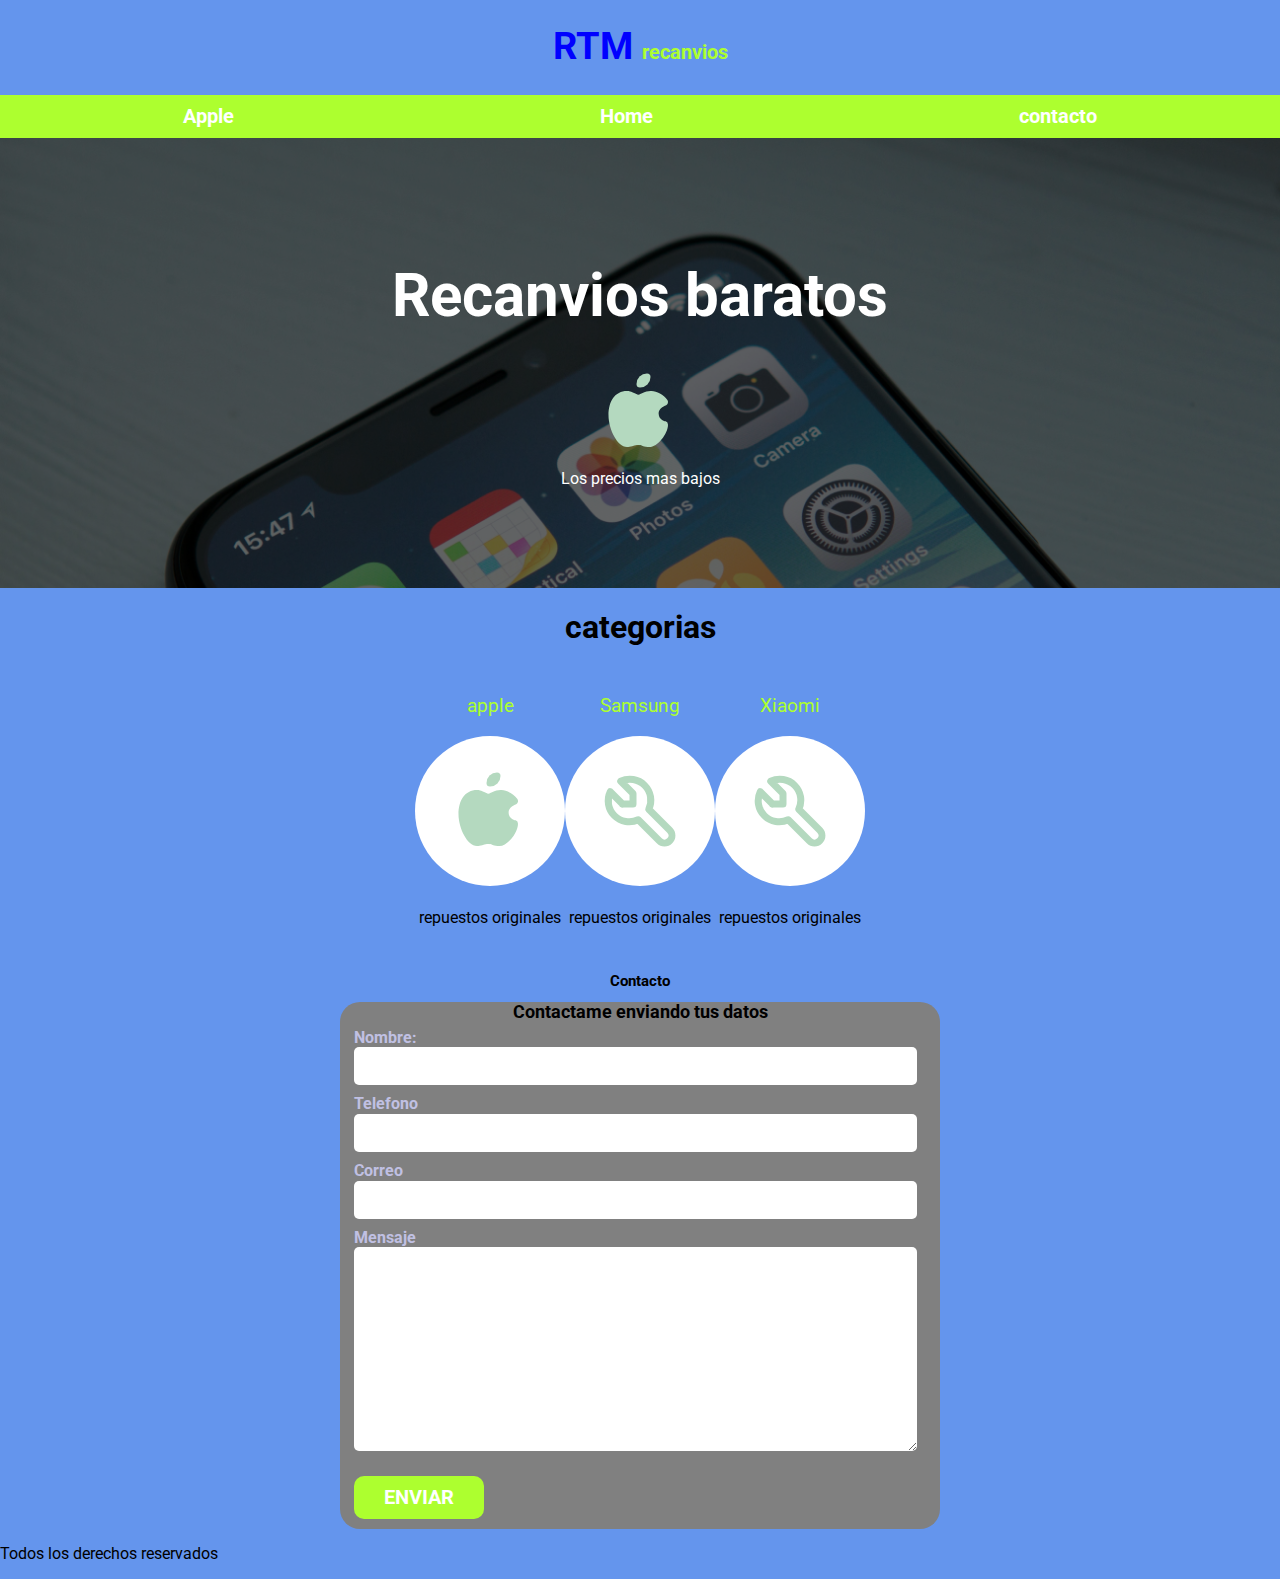
<file: Index.html>
<!DOCTYPE html>
<html lang="es">
<head>
    <meta charset="UTF-8">
    <meta name="viewport" content="width=device-width, initial-scale=1.0">
    <title>Recanvios WOW</title>
    <link rel="stylesheet" href="ccs/styles.css">
    <link rel="preconnect" href="https://fonts.googleapis.com">
    <link rel="preconnect" href="https://fonts.gstatic.com" crossorigin>
    <link href="https://fonts.googleapis.com/css2?family=Roboto&display=swap" rel="stylesheet">
    <link rel="stylesheet" href="ccs/normalize.css">
</head>



<body>
    <header>
        <h1 class="titulo">RTM <span>recanvios</span></h1>
    </header>
    <div class="bg-secundario">
        <nav class="navegacion-principal contenedor">
            <a href="apple.html">Apple</a>
            <a href="">Home</a>
            <a href="">contacto</a>
        </nav>
    </div>
    
    <section class="hero">
        <div class="contenido-hero">
            
            <h1>
             Recanvios baratos
            </h1>
            <svg xmlns="http://www.w3.org/2000/svg" width="84" height="84" viewBox="0 0 24 24" fill="#b4d9bf" class="icon icon-tabler icons-tabler-filled icon-tabler-brand-apple"><path stroke="none" d="M0 0h24v24H0z" fill="none"/><path d="M15.079 5.999l.239 .012c1.43 .097 3.434 1.013 4.508 2.586a1 1 0 0 1 -.344 1.44c-.05 .028 -.372 .158 -.497 .217a4.15 4.15 0 0 0 -.722 .431c-.614 .461 -.948 1.009 -.942 1.694c.01 .885 .339 1.454 .907 1.846c.208 .143 .436 .253 .666 .33c.126 .043 .426 .116 .444 .122a1 1 0 0 1 .662 .942c0 2.621 -3.04 6.381 -5.286 6.381c-.79 0 -1.272 -.091 -1.983 -.315l-.098 -.031c-.463 -.146 -.702 -.192 -1.133 -.192c-.52 0 -.863 .06 -1.518 .237l-.197 .053c-.575 .153 -.964 .226 -1.5 .248c-2.749 0 -5.285 -5.093 -5.285 -9.072c0 -3.87 1.786 -6.92 5.286 -6.92c.297 0 .598 .045 .909 .128c.403 .107 .774 .26 1.296 .508c.787 .374 .948 .44 1.009 .44h.016c.03 -.003 .128 -.047 1.056 -.457c1.061 -.467 1.864 -.685 2.746 -.616l-.24 -.012z" /><path d="M14 1a1 1 0 0 1 1 1a3 3 0 0 1 -3 3a1 1 0 0 1 -1 -1a3 3 0 0 1 3 -3z" /></svg>
            <p>Los precios mas bajos</p>
        </div>
    </section>
    <main>
        <h1>categorias</h1>
    <div class="categorias">

        <section class="contenido">
            <h3>apple</h3>
            <div class="icono"> 
               <svg xmlns="http://www.w3.org/2000/svg" width="84" height="84" viewBox="0 0 24 24" fill="#b4d9bf" class="icon icon-tabler icons-tabler-filled icon-tabler-brand-apple"><path stroke="none" d="M0 0h24v24H0z" fill="none"/><path d="M15.079 5.999l.239 .012c1.43 .097 3.434 1.013 4.508 2.586a1 1 0 0 1 -.344 1.44c-.05 .028 -.372 .158 -.497 .217a4.15 4.15 0 0 0 -.722 .431c-.614 .461 -.948 1.009 -.942 1.694c.01 .885 .339 1.454 .907 1.846c.208 .143 .436 .253 .666 .33c.126 .043 .426 .116 .444 .122a1 1 0 0 1 .662 .942c0 2.621 -3.04 6.381 -5.286 6.381c-.79 0 -1.272 -.091 -1.983 -.315l-.098 -.031c-.463 -.146 -.702 -.192 -1.133 -.192c-.52 0 -.863 .06 -1.518 .237l-.197 .053c-.575 .153 -.964 .226 -1.5 .248c-2.749 0 -5.285 -5.093 -5.285 -9.072c0 -3.87 1.786 -6.92 5.286 -6.92c.297 0 .598 .045 .909 .128c.403 .107 .774 .26 1.296 .508c.787 .374 .948 .44 1.009 .44h.016c.03 -.003 .128 -.047 1.056 -.457c1.061 -.467 1.864 -.685 2.746 -.616l-.24 -.012z" /><path d="M14 1a1 1 0 0 1 1 1a3 3 0 0 1 -3 3a1 1 0 0 1 -1 -1a3 3 0 0 1 3 -3z" /></svg>
            </div>
        <p>repuestos originales</p>
            
        </section>
        <section class="contenido">
            <h3>Samsung</h3>
            <div class="icono">
                <svg xmlns="http://www.w3.org/2000/svg" width="84" height="84" viewBox="0 0 24 24" fill="none" stroke="#b4d9bf" stroke-width="2" stroke-linecap="round" stroke-linejoin="round" class="icon icon-tabler icons-tabler-outline icon-tabler-tool"><path stroke="none" d="M0 0h24v24H0z" fill="none"/><path d="M7 10h3v-3l-3.5 -3.5a6 6 0 0 1 8 8l6 6a2 2 0 0 1 -3 3l-6 -6a6 6 0 0 1 -8 -8l3.5 3.5" /></svg>
            </div>
            <p>repuestos originales</p>
        </section>
        <section class="contenido">
            <h3>Xiaomi</h3>
            <div class="icono">
                <svg xmlns="http://www.w3.org/2000/svg" width="84" height="84" viewBox="0 0 24 24" fill="none" stroke="#b4d9bf" stroke-width="2" stroke-linecap="round" stroke-linejoin="round" class="icon icon-tabler icons-tabler-outline icon-tabler-tool"><path stroke="none" d="M0 0h24v24H0z" fill="none"/><path d="M7 10h3v-3l-3.5 -3.5a6 6 0 0 1 8 8l6 6a2 2 0 0 1 -3 3l-6 -6a6 6 0 0 1 -8 -8l3.5 3.5" /></svg>
            </div>
            <p>repuestos originales</p>
            
        </section>
    </div>
        
        <section>
            <H2>Contacto</H2>
            <Form class="formulario" action="">
                <fieldset>
                    <legend>Contactame enviando tus datos</legend>
                    <div class="contenedor-campos">
                        <div class="campo">
                            <label for="">Nombre:</label>
                            <input class="text-input" type="text" name="nombre">
                        </div>
                        <div class="campo">
                            <label for="">Telefono</label>
                            <input class="text-input" type="tel" name="Telefono" id="">
                        </div>
                        <div class="campo">
                            <label for="">Correo</label>
                            <input class="text-input" type="email" name="Correo" id="">
                        </div>
                        <div class="campo">
                            <label for="">Mensaje</label>
                            <textarea class="text-input" cname="mensaje" id="" cols="30" rows="10"></textarea>
                        </div>
                        <div>
                            <input class="button" type="submit" value="Enviar"> 
                        </div>

                    </div>
                    
                </fieldset>

            </Form>
        </section>
    </main>
    <footer>
        <p>Todos los derechos reservados</p>
    </footer>
</body>
</html>
</file>
<file: ccs/styles.css>
:root{
    --primario: greenyellow ;
    --secundario: blue;
    --oscuro: black;
    --blanco: white;
    --gris:grey;
}

html{
   font-size: 62.5%;
}

fieldset{
    border: none;
}

body{
    font-family: 'Roboto' ,sans-serif;
    font-size: 16px;
}

.contenedor{
    width: 800px;
    margin: 0 auto ;
}

.bg-secundario{
    background-color: greenyellow;
}

h1{
    text-align: center;
    font-size: 2rem;
}

h2{
    text-align: center;
    font-size: 1.5rem;
}
h3{
    text-align: center;
}

.titulo{
    color: var(--secundario);
    font-size: 3.8rem;
    text-align: center;
}

.titulo span{
    color: var(--primario);
    font-size: 2rem;
}

p{
    font-size: 1.6rem;
    
}

@media (min-width: 400px) {
    body{
        background-color: cornflowerblue;
    }
}


.navegacion-principal{
    text-align: center;
    width: auto;
    display: flex;
    flex-direction: column;
    justify-content: space-around;
    background-color:var(--primario);
}

@media (min-width: 700px) {
    .navegacion-principal{
        flex-direction: row;
    }
    
}

.navegacion-principal a{
    color: rgb(255, 255, 255);
    text-decoration: none;
    font-size: 2rem;
    font-weight: 700;
    padding: 1rem 1rem 1rem 1rem;
    
}

.navegacion-principal a:hover{
    color: var(--oscuro);
    background-color:var(--secundario);
}

.hero{
    background-image: url("../img/movil9.jpg");
    background-repeat: no-repeat;
    background-size: cover;
    height: 45rem;
    position: relative;
    
}

.contenido-hero{
    font-size: 3rem;
    background-color: rgba(0, 0, 0, 0.6);
    color: white;
    position: absolute;
    top: 0px;
    left: 0px;
    right: 0px;
    bottom: 0px;
    display: flex;
    flex-direction: column;
    align-items: center;
    justify-content: center
}

.button{
    background-color: var(--primario);
    color: var(--blanco);
    padding: 1rem 3rem;
    margin-top: 1rem;
    font-size: 2rem;
    text-decoration: none;
    text-transform: uppercase;
    font-weight: 700;
    border-radius: 1rem;
    width: auto;
    text-align: center;
    border: none;
}

.categorias{
    display:flex;
    flex-direction: column;
    align-items: center;
    justify-content: center;
    padding: 1rem 1rem 1rem 1rem;
}

@media (min-width:760px) {
    .categorias{
        flex-direction: row;
    }
}

.contenido h3{
    font-weight: normal;
    color: var(--primario);
}

.contenido p{
    font-weight: 1.5rem;
    line-height: 2;
    text-align: center;
}

.icono{
    height: 15rem;
    width: 15rem;
    border-radius: 100%;
    display: flex;
    background-color: var(--blanco);
    justify-content: center;
    align-items: center;
}

.formulario{
    background-color: var(--gris);
    width: 60rem;
    margin: auto;
    border-radius: 2rem;
}

.formulario legend{
    text-align: center;
    font-size: 1.8rem;
    font-weight: bold;
}

.campo{
    margin-bottom: 1rem;
}

.campo label{
    color: rgb(192, 192, 227);
    font-weight: bold;
    display: block;
}

.text-input{
    width: 95%;
    border: none;
    padding: 1rem;
    border-radius: 0.5rem;
}
</file>
